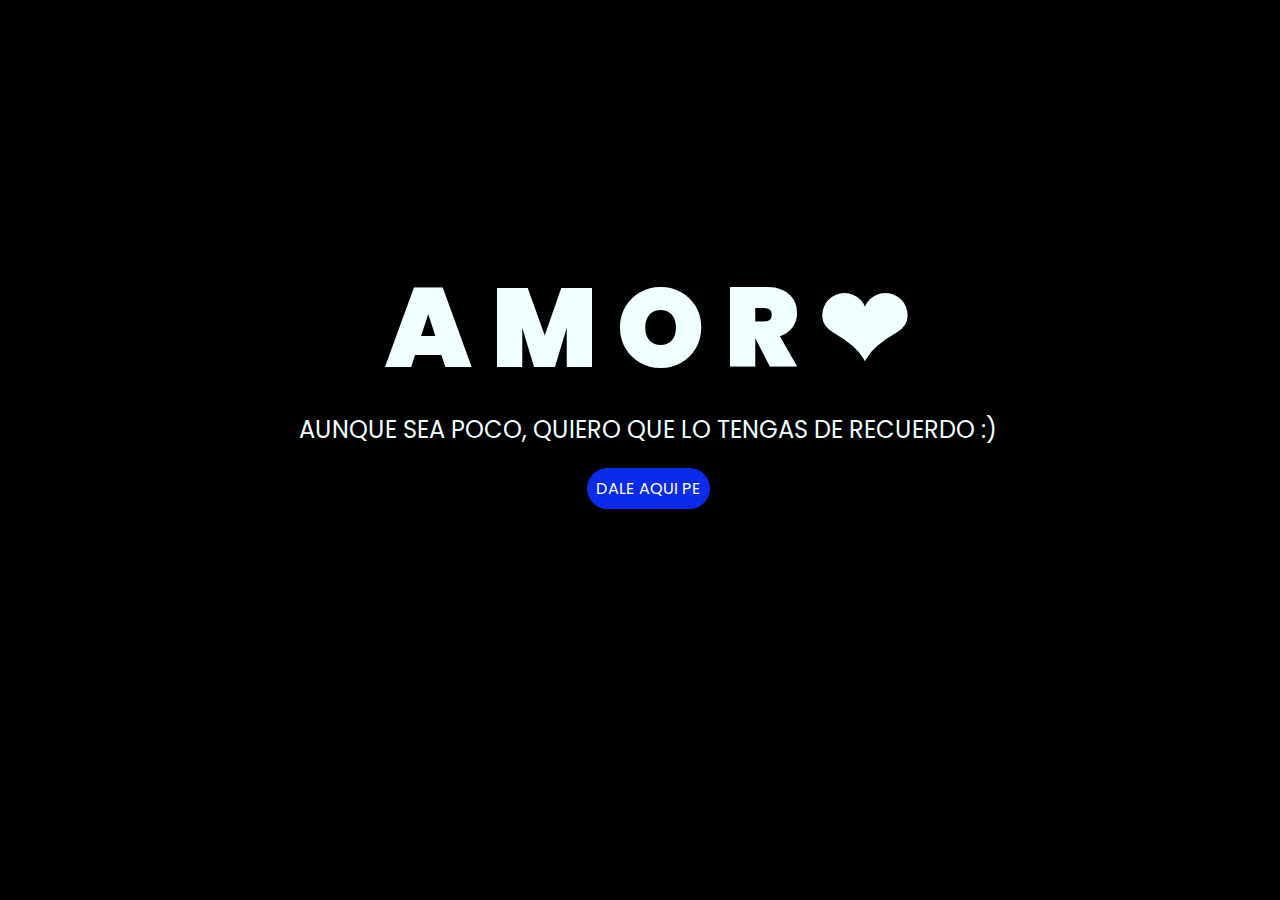
<file: index.html>
<!DOCTYPE html>
<html lang="es">

<head>
    <meta charset="UTF-8">
    <meta http-equiv="X-UA-Compatible" content="IE=edge">
    <meta name="viewport" content="width=device-width, initial-scale=1.0">
    <link rel="stylesheet" href="css/style.css">
    <link rel="icon" href="img/flowers.png" type="image/x-icon">
    <title>Ivanna❤</title>
</head>

<body>
    <div class="greetings">
        <span>A</span>
        <span>M</span>
        <span>O</span>
        <span>R</span>
        <span>❤</span>
    </div>
    <div class="description">
        <span>AUNQUE SEA POCO, QUIERO QUE LO TENGAS DE RECUERDO :)</span>
    </div>
    <div class="button">
        <button class="botones">
            <a href="flower.html" style="color: #fff;">DALE AQUI PE</a>
        </button>
    </div>

</body>

</html>
</file>
<file: css/style.css>
@import url('https://fonts.googleapis.com/css2?family=Poppins:ital,wght@0,500;1,900&display=swap');
*{
    font-family: 'Poppins',cursive;
}
body{
    color: azure;
    width: 100%;
    height: 82vh;
    display: flex;
    flex-direction: column;
    align-items: center;
    justify-content: center;
    background-color: black;
    /* padding-top: -30; */
}

.botones{
    padding: 9px;
    border-radius: 80px;
    background-color: transparent;
    border: none;
}

.botones a{
    background-color: #0a2be9;
    padding: 9px;
    border-radius: 80px;
    -webkit-border-radius: 80px;
    -moz-border-radius: 80px;
    -ms-border-radius: 80px;
    -o-border-radius: 80px;

}

.botones a:focus{
    background-color: rgb(50, 194, 194);
}

.greetings{
    font-size: 7rem;
    font-weight: 900;
}
.greetings > span{
    animation: glow 2.5s ease-in-out infinite;
}
@keyframes glow{
    0%, 100%{
        color: #fff;
        text-shadow: 0 0 12px #39c6d6, 0 0 50px #39c6d6, 0 0 100px #39c6d6;
    }
    10%, 90%{
        color: #111;
        text-shadow: none;
    }
}
.greetings > span:nth-child(2){
    animation-delay: .2s ;
}
.greetings > span:nth-child(3){
    animation-delay: .4s ;
}
.greetings > span:nth-child(4){
    animation-delay: .6s;
}
.greetings > span:nth-child(5){
    animation-delay: .8s;
}
.greetings > span:nth-child(6){
    animation-delay: 1s;
}

.description{
    font-size: 1.5rem;
    margin-bottom: 20px;
}

.button a{
    text-decoration: none;
    font-size: 1rem;
    color: #111;
}

@media screen and (max-width:574px){
    .greetings{
        display: block;
        font-size: 4rem;
        font-weight: 800;
        text-align: center;
    }
    .description{
        font-size: 2rem;
    }
    
    .button a{
        font-size: 1rem;
    }
}
</file>
